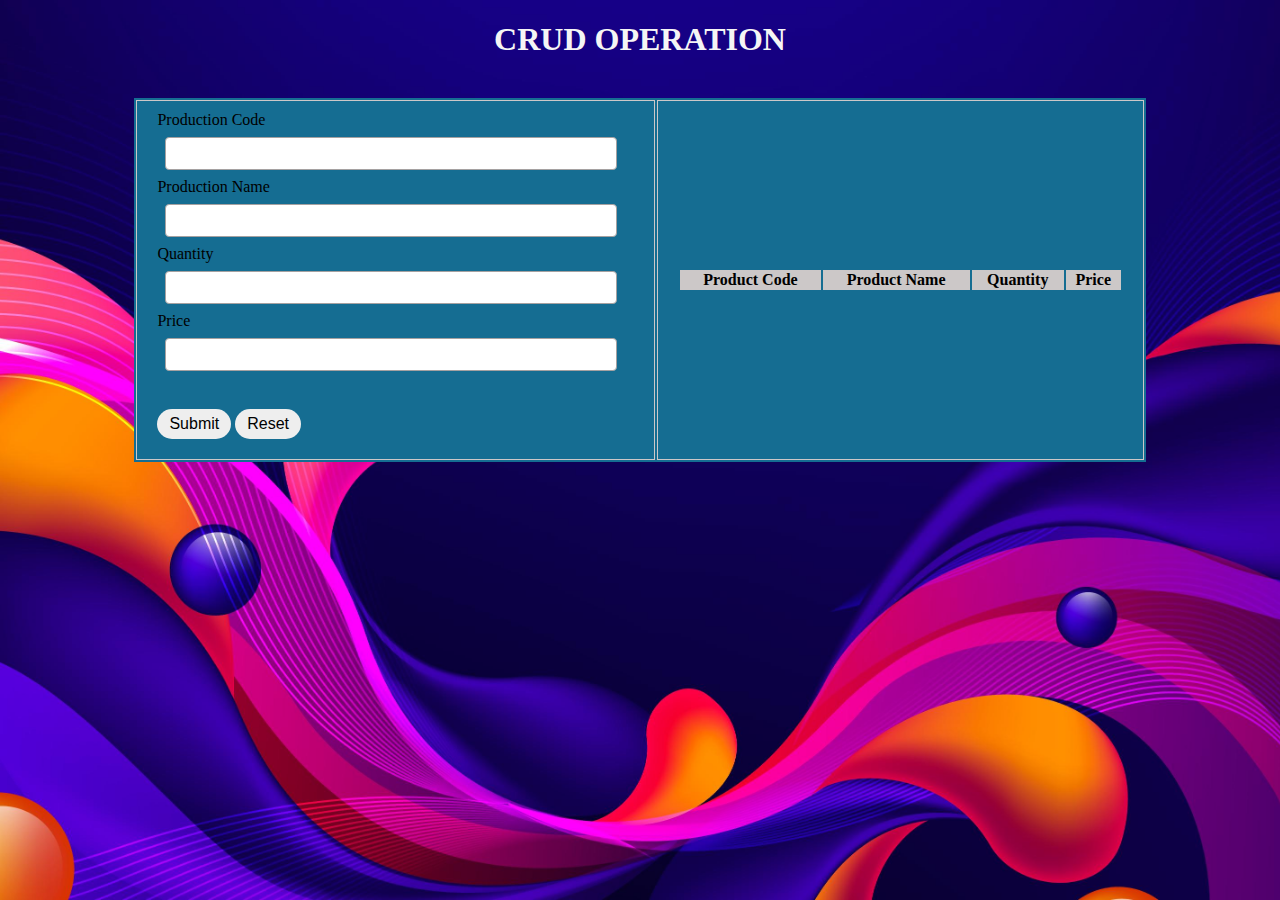
<file: CRUD Projects/index.html>
<!DOCTYPE html>
<head>
    <title>CRUD OPERATION</title>

    <link rel="stylesheet" href="index.css" type="text/css">
<meta name = "viewport" content = "width=device-width, initial-scale=1">
</head>
<body>
    <h1> CRUD OPERATION</h1>
 <table>
     <tr>
        <td>
            <form onsubmit="onFormSubmit()"autocomplete="off">
              <div>
                    <label for="prod-code">Production Code</label>
                    <input type="text" id="prodCode" name="prodCode">
                </div>
                <div>
                    <label for="prod-name">Production Name</label>
                    <input type="text" id="prodName" name="prodName">
                </div>
                <div>
                    <label for="prod-qty">Quantity</label>
                    <input type="number" id="prodqty" name="prodqty">
                </div>
                <div>
                    <label for="prod-price">Price</label>
                    <input type="number" id="prodprice" name="prodprice">
                </div>
                <div class="form-action--button">
                    <input type="submit" value="Submit" id="cal">
                    <input type="reset" value="Reset" id="new">
                </div>
            </form>
            <td>
                <table class="list" id="storeList">
                    <thead>
                        <tr>
                            <th>Product Code</th>
                            <th>Product Name</th>
                            <th>Quantity</th>
                            <th>Price</th>
                        </tr>
                    </thead>
                    <tbody>
                        
                    </tbody>
                </table>
            </td>
        </td>
     </tr>
 </table>
 <script type="text/javascript" src="./file.js"></script>
</body>

</html>
</file>
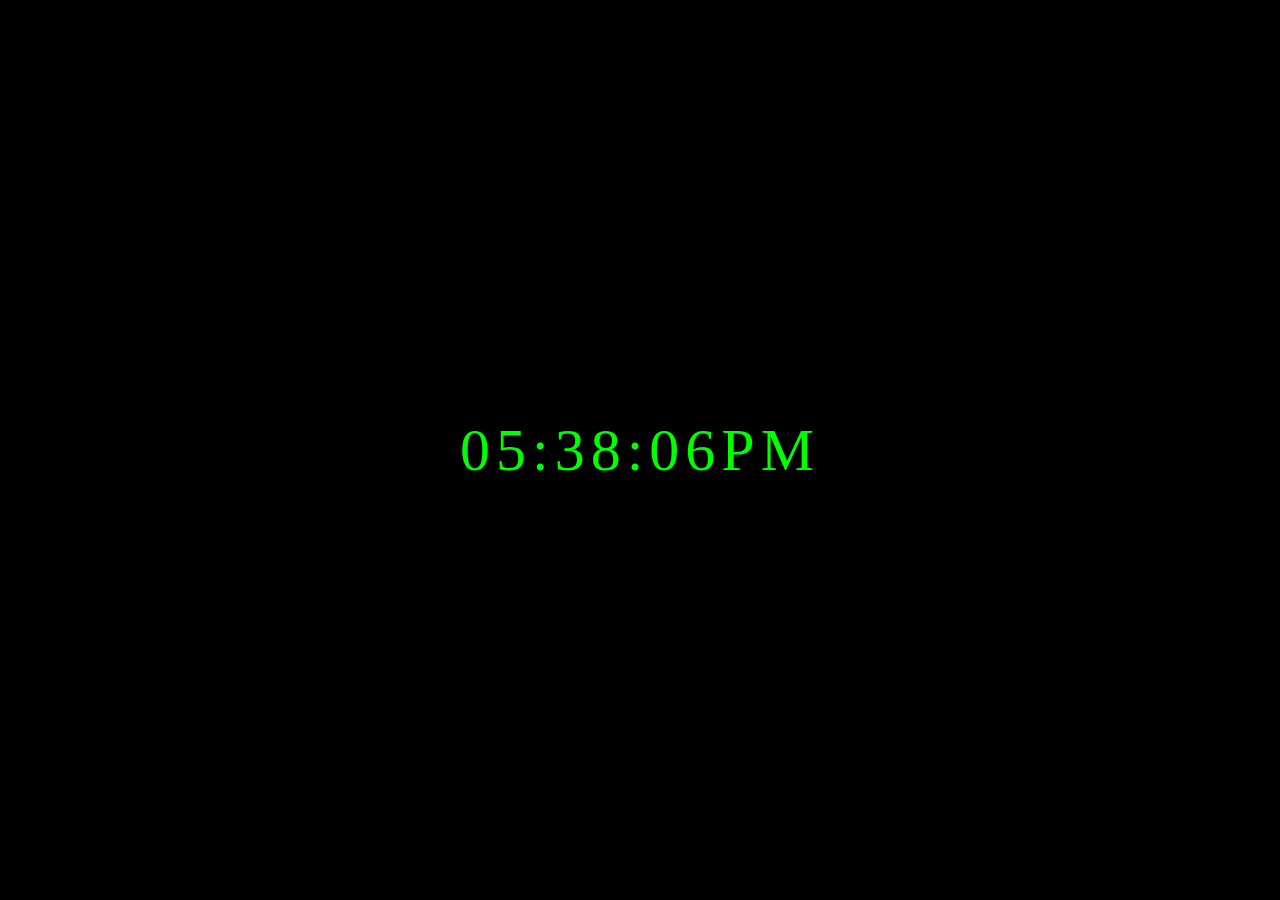
<file: Digital Clock/index.html>
<!DOCTYPE html>
<html>
<head>
    <title>Digital Clock</title>
    <meta name="viewport" content="width=device-width, initial-scale=1">
    <link rel="stylesheet" href="style.css" type="text/css">
</head>
<body>
    <div id="digiClock">
    
    </div>
    <script src="./__script.js" type="text/javascript"></script>
</body>
</html>
</file>
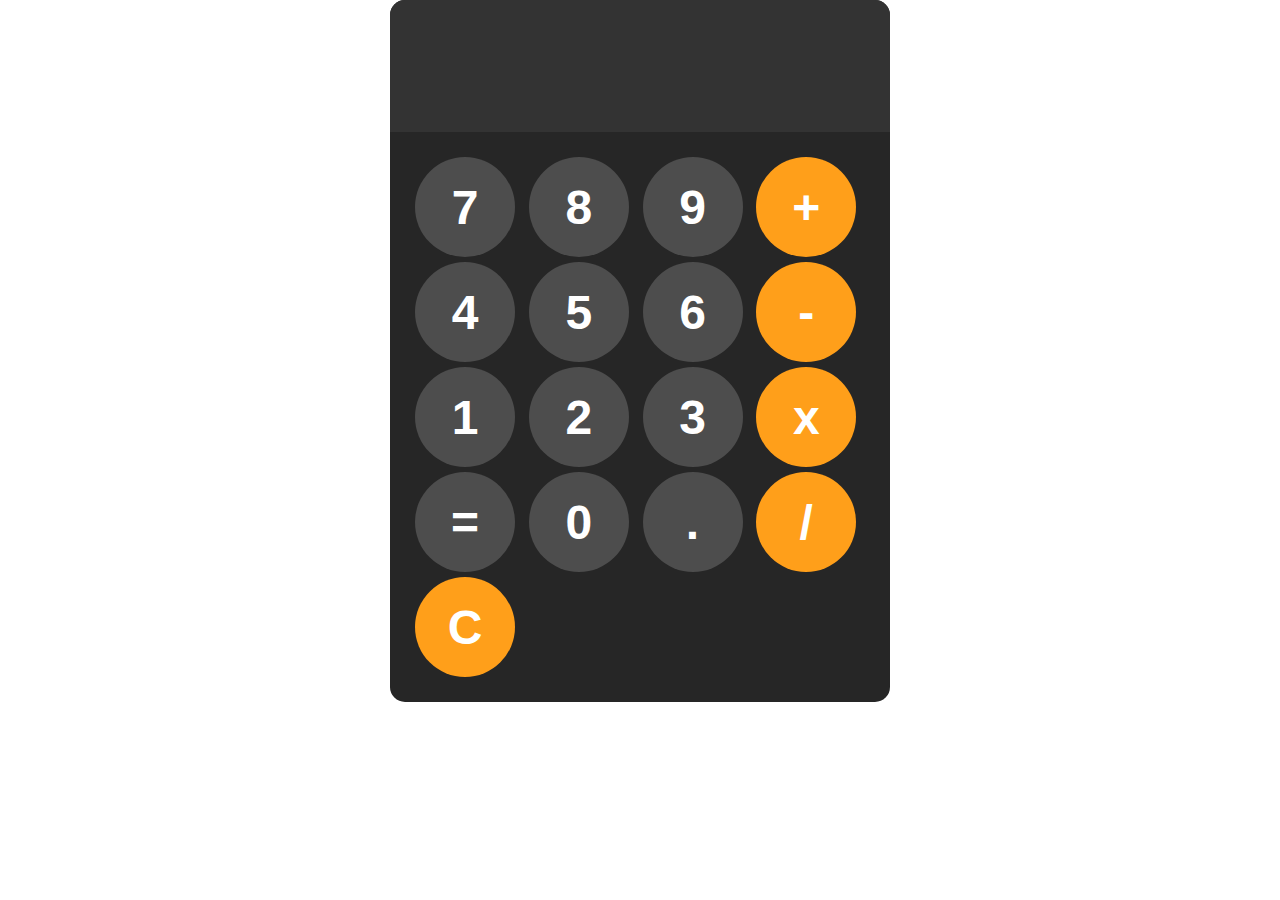
<file: Simple Calculator/index.html>
<!DOCTYPE html>
<head>
    <meta name="viewport" content="width=device-width, initial-scale=1">
    <title>Calculator</title>
    <link rel="stylesheet" href="style.css">
</head>
<body>
    <!--main body for the calculator-->
    <div id="calculator"> 
          <input id="displayNum"  readonly>
       <div id="keys">
         <button onclick="appendToDisplay('7')">7</button>
        <button onclick="appendToDisplay('8')">8</button>
        <button onclick="appendToDisplay('9')">9</button>
        <button onclick="appendToDisplay('+')" class="operator-btn">+</button>
        <button onclick="appendToDisplay('4')">4</button>
        <button onclick="appendToDisplay('5')">5</button>
        <button onclick="appendToDisplay('6')">6</button>
        <button onclick="appendToDisplay('-')" class="operator-btn">-</button>
        <button onclick="appendToDisplay('1')">1</button>
        <button onclick="appendToDisplay('2')">2</button>
        <button onclick="appendToDisplay('3')">3</button>
        <button onclick="appendToDisplay('*')" class="operator-btn">x</button>
        <button onclick="calculate()">=</button>
        <button onclick="appendToDisplay('0')">0</button>
        <button onclick="appendToDisplay('.')">.</button>
        <button onclick="appendToDisplay('/')" class="operator-btn">/</button>
        <button onclick="clearDisplay()" class="operator-btn">C</button>
       </div>
    </div> 
<script src="./script.js"></script>
</body>
</html>
</file>
<file: CRUD Projects/index.css>
body {
    background-image: url(bgimg.jpg);
    background-repeat: no-repeat;
    background-attachment: fixed;
    background-size: cover;
}
h1 {
    text-align: center;
    color: whitesmoke;
}
table {
    width: 80%;
    margin: 40px auto;
    background-color: rgb(21, 109, 146);
}
.list{
    text-align: center;
    width: 100%;

}
td {
    border: 1px solid rgb(204, 200, 200);
    text-align: left;
    padding: 10px 20px;
}
tr:nth-child(even),table.list thead> tr {
        background-color: rgb(204, 200, 200);

}
input[type="text"], input[type="number"] {
     width: 90%;
     padding: 8px 10px;
     margin: 8px;
     display: inline-block;
     border: 1px solid rgb(165, 161, 161);
     border-radius: 4px;

}
input[type="submit"],input[type="reset"] {
    background: #eee;
    padding: 6px 12px;
    margin: 30px 0 10px;
    display: inline-block;
    border: none;
    border-radius: 30px;
    font-size: 1rem;
    cursor: pointer;
    outline: none;

}
input[type="submit"]:hover{
    background-color: #4b99d8;
}
input[type="reset"]:hover{
    background-color: #4b99d8;
}
button{
        background: #eee;
        padding: 6px 12px;
        margin: 30px 0 10px;
        display: inline-block;
        border: none;
        border-radius: 30px;
        font-size: 1rem;
        cursor: pointer;
        outline: none;
}
button:hover{
    background-color: #4b99d8;
}
</file>
<file: Digital Clock/style.css>
body{
    background-color: black;
}
#digiClock{
    position: absolute;
    top: 50%;
    left: 50%;
    transform: translateX(-50%) translateY(-50%);
    font-size: 60px;
    color:lime;
    font-family:'Times New Roman', Times, serif;
    letter-spacing: 6px;
}
</file>
<file: Simple Calculator/style.css>
body{
    margin: 0;
    width: 100%;
    height: 100%;
    display: flex;
    justify-content: center;
    align-items: center;
}

#calculator{
    font-family: Arial, Helvetica, sans-serif;
    background-color: hsl(0 , 0% , 15%);
    border-radius: 15px;
    max-width: 500px;
    overflow: hidden;

}
#displayNum {
    width: 100%;
    padding: 20px;
    font-size: 5rem;
    border: none;
    background-color: hsl(0, 0%, 20%);
    color: white;

}
#keys{
    display: grid;
    grid-template-columns: repeat(4, 0.5fr);  
    gap: 5px;
    padding: 25px;
}
button {
    width: 100px;
    height: 100px;
    border-radius: 50px;
    border: none;
    background-color: hsl(0 , 0% , 30%);
    color: white;
    font-size: 3rem;
    font-weight: bold;
    cursor: pointer;

}
button:hover{
    background-color:hsl(0, 0%, 40%);


}
button:active{
    background-color: hsl(0, 0%, 50%);

}
.operator-btn{
    background-color:hsl(35, 100%, 55%);
}
.operator-btn:hover{
    background-color: hsl(35, 100%, 65%);
}
.operator-btn:active {
    background-color: hsl(35, 100%, 75%);
}
</file>
